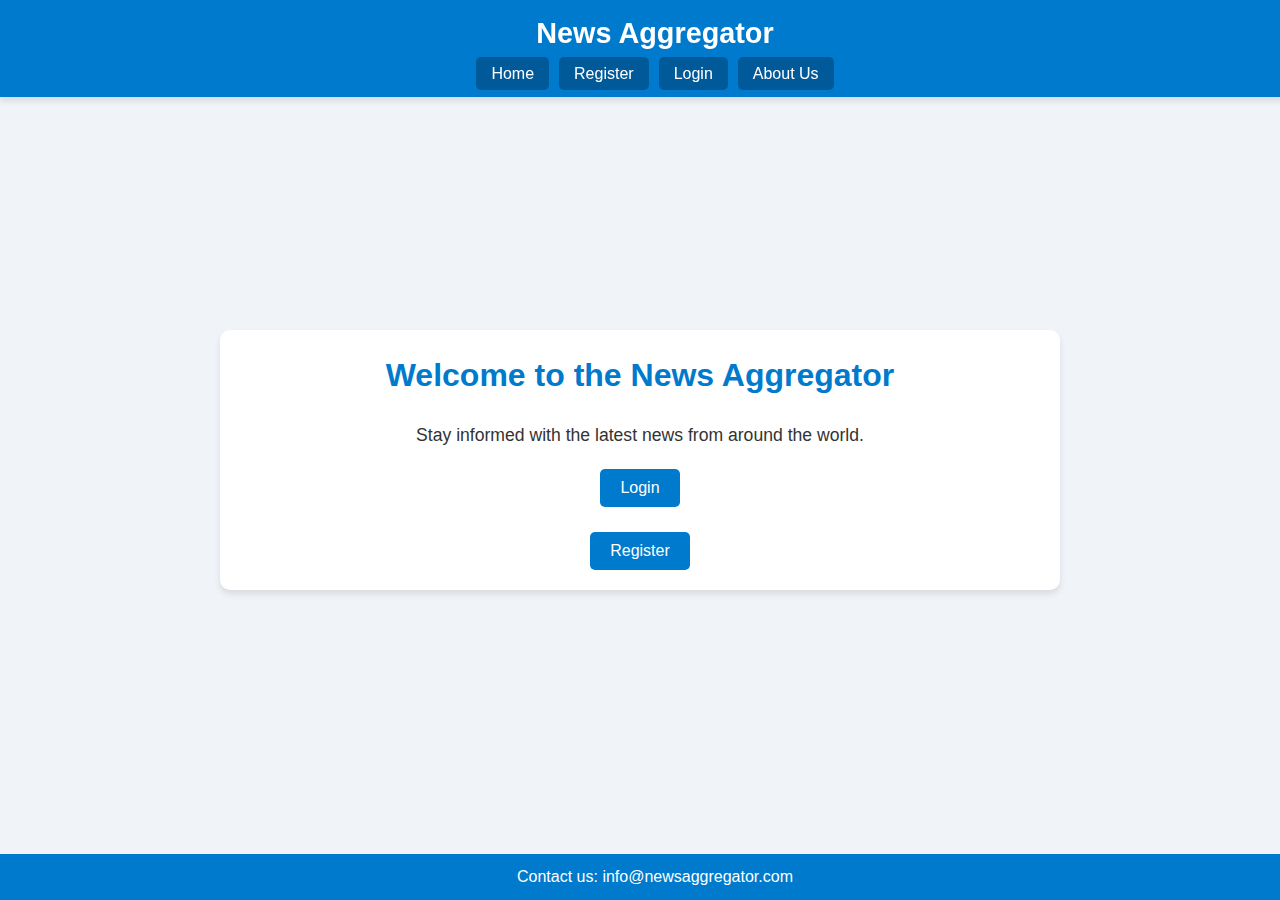
<file: index.html>
<!DOCTYPE html>
<html lang="en">
<head>
    <meta charset="UTF-8">
    <meta name="viewport" content="width=device-width, initial-scale=1.0">
    <title>News Aggregator</title>
    <link rel="stylesheet" href="./assets/css/style.css">
</head>
<body>
    <header>
        <h1>News Aggregator</h1>
        <nav>
            <ul>
                <li><a href="index.html">Home</a></li>
                <li><a href="ind3.html">Register</a></li>
                <li><a href="ind4.html">Login</a></li>
                <li><a href="ind5.html">About Us</a></li>
            </ul>
        </nav>
    </header>

    <section>
        <h2>Welcome to the News Aggregator</h2>
        <p>Stay informed with the latest news from around the world.</p>
        <button onclick="location.href='ind4.html'">Login</button><br><br>
        <button onclick="location.href='ind3.html'">Register</button>
    </section>

    <footer>
        <p>Contact us: info@newsaggregator.com</p>
    </footer>

    <script src="./assets/js/script.js"></script>
</body>
</html>
</file>
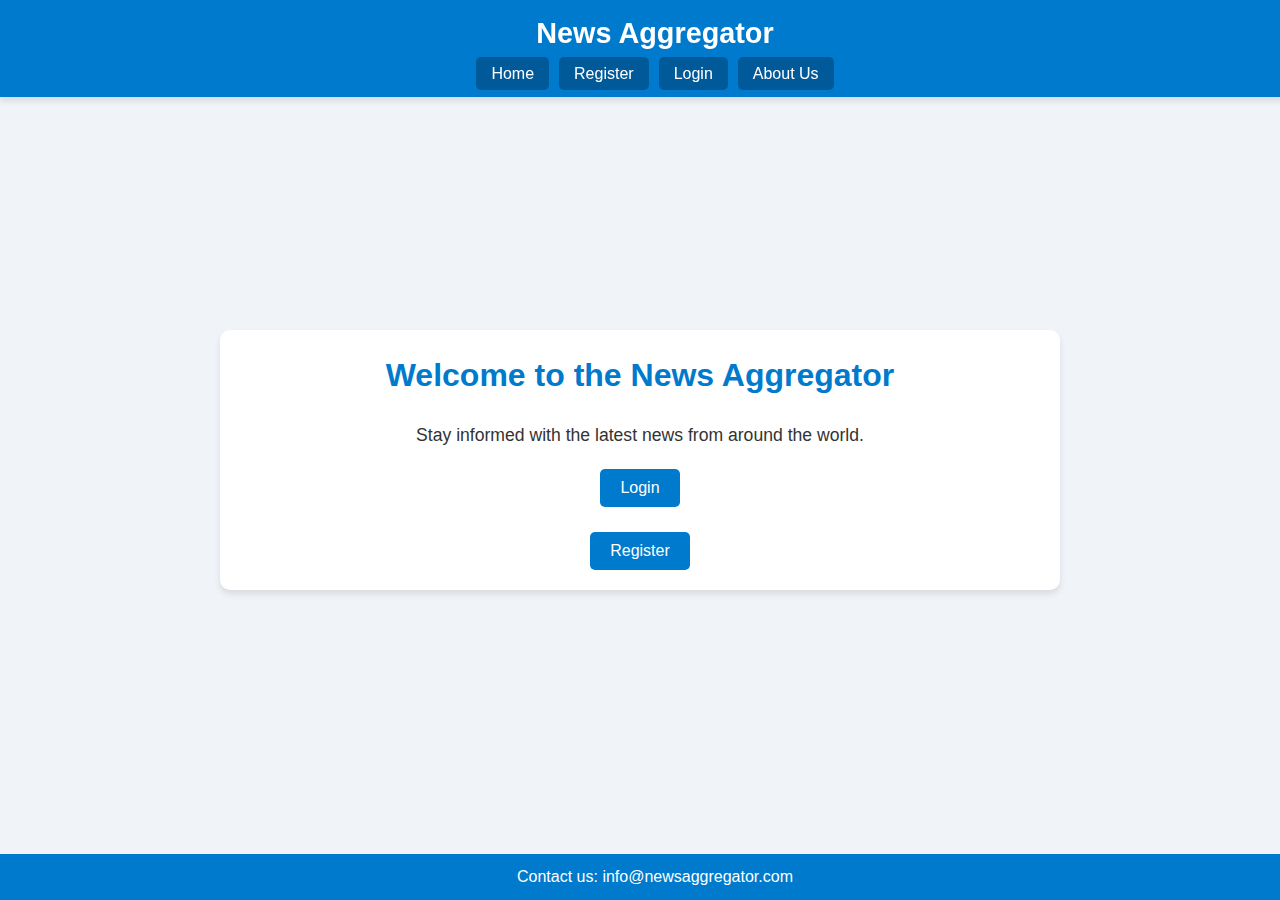
<file: ind2.html>
<!DOCTYPE html>
<html lang="en">
<head>
    <meta charset="UTF-8">
    <meta name="viewport" content="width=device-width, initial-scale=1.0">
    <title>News Aggregator</title>
    <link rel="stylesheet" href="./assets/css/style.css">
</head>
<body>
    <header>
        <h1>News Aggregator</h1>
        <nav>
            <ul>
                <li><a href="ind2.html">Home</a></li>
                <li><a href="ind3.html">Register</a></li>
                <li><a href="ind4.html">Login</a></li>
                <li><a href="ind5.html">About Us</a></li>
            </ul>
        </nav>
    </header>

    <section>
        <h2>Welcome to the News Aggregator</h2>
        <p>Stay informed with the latest news from around the world.</p>
        <button onclick="location.href='ind4.html'">Login</button><br><br>
        <button onclick="location.href='ind3.html'">Register</button>
    </section>

    <footer>
        <p>Contact us: info@newsaggregator.com</p>
    </footer>

    <script src="./assets/js/script.js"></script>
</body>
</html>
</file>
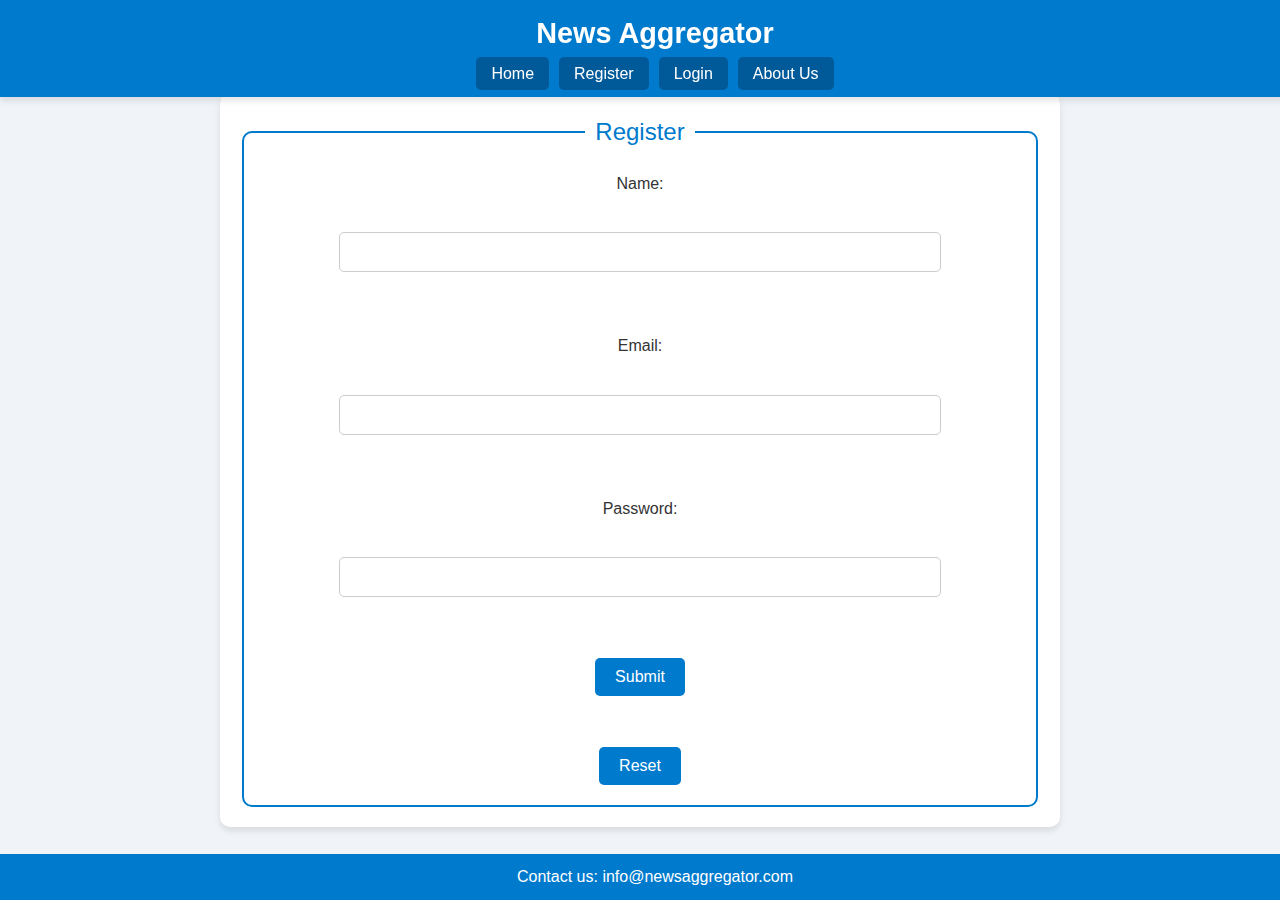
<file: ind3.html>
<!DOCTYPE html>
<html lang="en">
<head>
    <meta charset="UTF-8">
    <meta name="viewport" content="width=device-width, initial-scale=1.0">
    <title>Register - News Aggregator</title>
    <link rel="stylesheet" href="./assets/css/style.css">
</head>
<body>
    <header>
        <h1>News Aggregator</h1>
        <nav>
            <ul>
                <li><a href="ind2.html">Home</a></li>
                <li><a href="ind3.html">Register</a></li>
                <li><a href="ind4.html">Login</a></li>
                <li><a href="ind5.html">About Us</a></li>
            </ul>
        </nav>
    </header>

    <section>
        <fieldset>
            <legend>Register</legend>
            <form id="registrationForm">
                <label for="name">Name:</label><br>
                <input type="text" id="name" name="name" required><br><br>

                <label for="email">Email:</label><br>
                <input type="email" id="email" name="email" required><br><br>

                <label for="password">Password:</label><br>
                <input type="password" id="password" name="password" required><br><br>

                <button type="submit">Submit</button><br><br>
                <button type="reset">Reset</button>
            </form>
        </fieldset>
    </section>

    <footer>
        <p>Contact us: info@newsaggregator.com</p>
    </footer>

    <script src="./assets/js/script.js"></script>
</body>
</html>
</file>
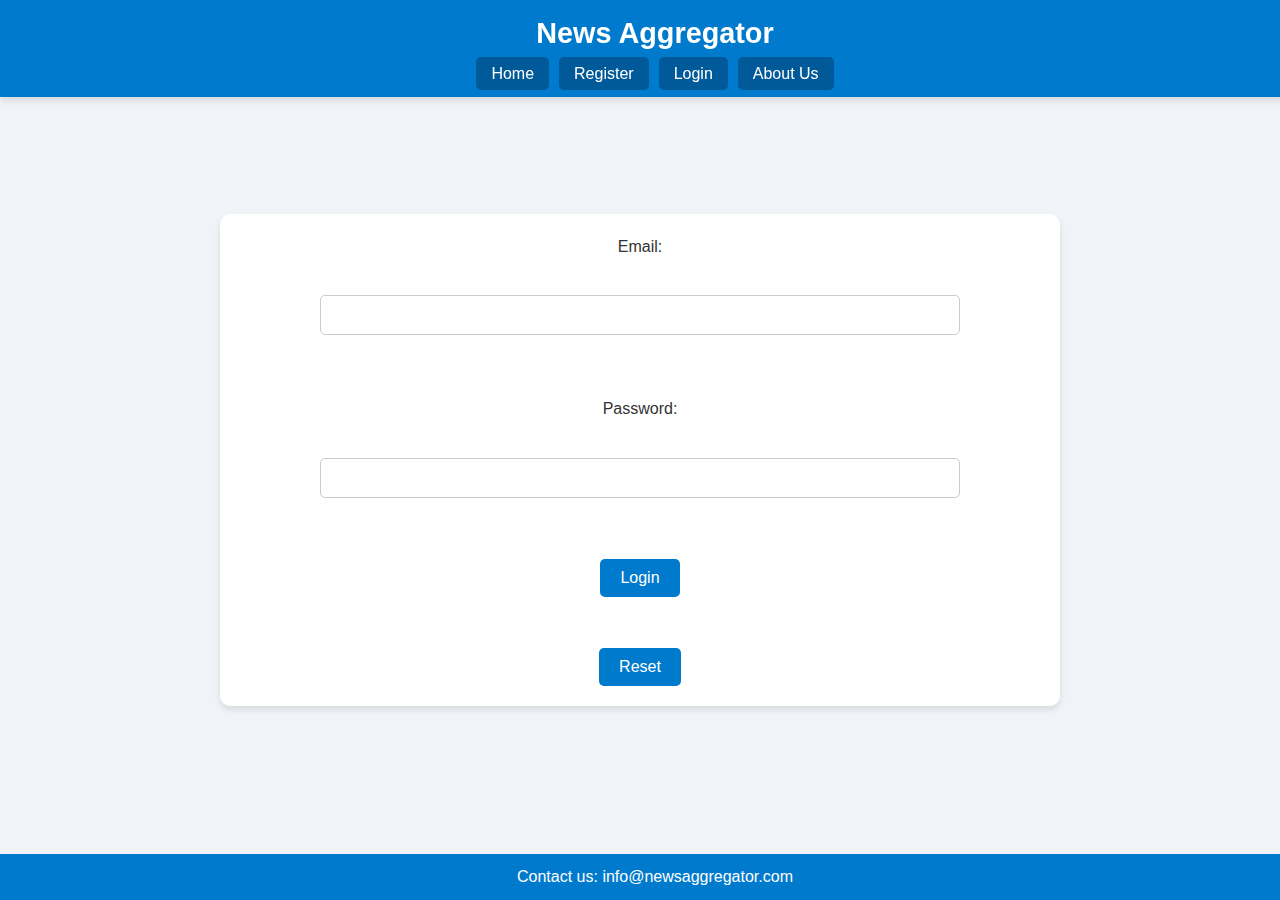
<file: ind4.html>
<!DOCTYPE html>
<html lang="en">
<head>
    <meta charset="UTF-8">
    <meta name="viewport" content="width=device-width, initial-scale=1.0">
    <title>Login - News Aggregator</title>
    <link rel="stylesheet" href="./assets/css/style.css">
</head>
<body>
    <header>
        <h1>News Aggregator</h1>
        <nav>
            <ul>
                <li><a href="ind2.html">Home</a></li>
                <li><a href="ind3.html">Register</a></li>
                <li><a href="ind4.html">Login</a></li>
                <li><a href="ind5.html">About Us</a></li>
            </ul>
        </nav>
    </header>

    <section>
        <form id="loginForm">
            <label for="email">Email:</label><br>
            <input type="email" id="loginEmail" name="email" required><br><br>

            <label for="password">Password:</label><br>
            <input type="password" id="loginPassword" name="password" required><br><br>

            <button type="submit" onclick="sucess()">Login</button><br><br>
            <button type="reset">Reset</button>
        </form>
    </section>

    <footer>
        <p>Contact us: info@newsaggregator.com</p>
    </footer>

    <script src="./assets/js/script.js">
        function sucess(){
            alert("Fetching the login details!!");
        }
    </script>
</body>
</html>
</file>
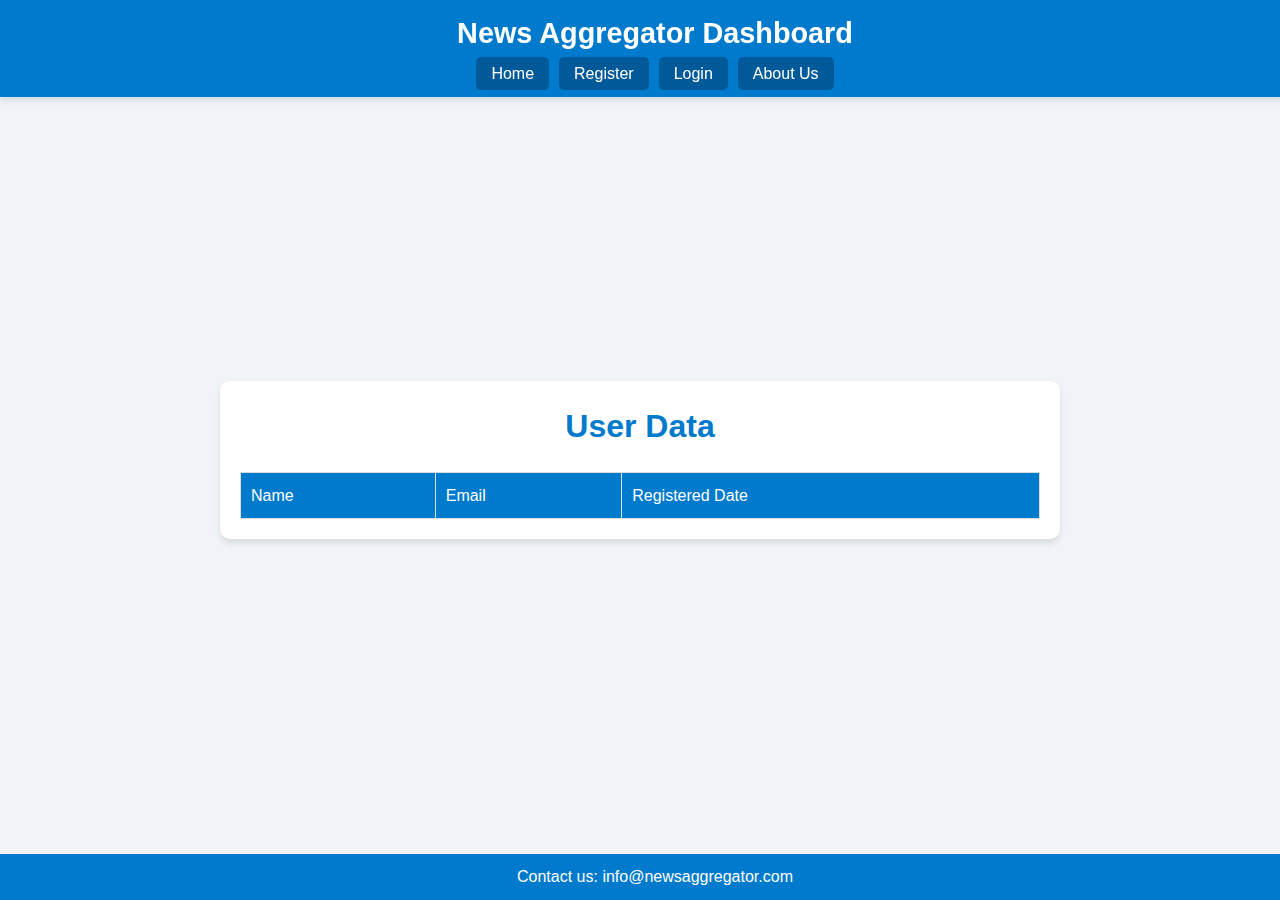
<file: ind5.html>
<!DOCTYPE html>
<html lang="en">
<head>
    <meta charset="UTF-8">
    <meta name="viewport" content="width=device-width, initial-scale=1.0">
    <title>Dashboard - News Aggregator</title>
    <link rel="stylesheet" href="./assets/css/style.css">
</head>
<body>
    <header>
        <h1>News Aggregator Dashboard</h1>
        <nav>
            <ul>
                <li><a href="ind2.html">Home</a></li>
                <li><a href="ind3.html">Register</a></li>
                <li><a href="ind4.html">Login</a></li>
                <li><a href="ind5.html">About Us</a></li>
            </ul>
        </nav>
    </header>

    <section>
        <h2>User Data</h2>
        <table>
            <thead>
                <tr>
                    <th>Name</th>
                    <th>Email</th>
                    <th>Registered Date</th>
                </tr>
            </thead>
            <tbody id="userData">
                <!-- Simulated data will be inserted here by JavaScript -->
            </tbody>
        </table>
    </section>

    <footer>
        <p>Contact us: info@newsaggregator.com</p>
    </footer>

    <script src="./assets/js/script.js"></script>
</body>
</html>
</file>
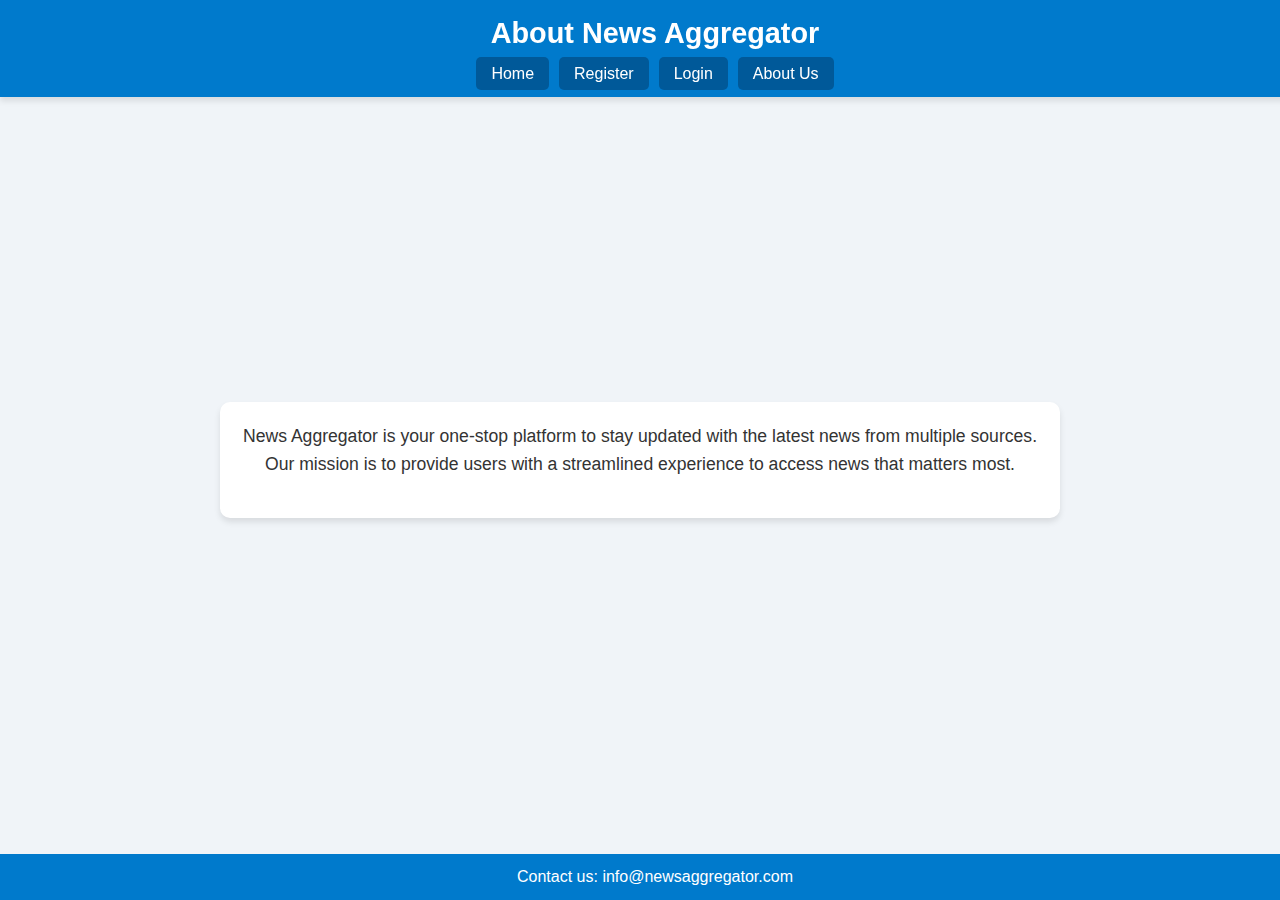
<file: ind6.html>
<!DOCTYPE html>
<html lang="en">
<head>
    <meta charset="UTF-8">
    <meta name="viewport" content="width=device-width, initial-scale=1.0">
    <title>About Us - News Aggregator</title>
    <link rel="stylesheet" href="./assets/css/style.css">
</head>
<body>
    <header>
        <h1>About News Aggregator</h1>
        <nav>
            <ul>
                <li><a href="ind2.html">Home</a></li>
                <li><a href="ind3.html">Register</a></li>
                <li><a href="ind4.html">Login</a></li>
                <li><a href="ind5.html">About Us</a></li>
            </ul>
        </nav>
    </header>

    <section>
        <p>
            News Aggregator is your one-stop platform to stay updated with the latest news from multiple sources. Our mission is to provide 
            users with a streamlined experience to access news that matters most.
        </p>
    </section>

    <footer>
        <p>Contact us: info@newsaggregator.com</p>
    </footer>
</body>
</html>
</file>
<file: assets/css/style.css>
body, h1, h2, p, ul, li, input, button, table, th, td {
    margin: 0;
    padding: 0;
    box-sizing: border-box;
}

/* Global Styles */
body {
    font-family: 'Segoe UI', Tahoma, Geneva, Verdana, sans-serif;
    color: #333;
    background-color: #f0f4f8;
    line-height: 1.6;
    padding-top: 60px; /* Padding for fixed header */
    padding-bottom: 40px; /* Padding for fixed footer */
    display: flex;
    flex-direction: column;
    align-items: center;
    justify-content: center;
    min-height: 100vh;
}

header {
    background-color: #007acc;
    color: white;
    padding: 10px 15px; /* Reduced padding */
    text-align: center;
    border-radius: 0; /* Remove border radius for full width */
    box-shadow: 0 4px 6px rgba(0, 0, 0, 0.1);
    width: 100vw; /* Full viewport width */
    position: fixed; /* Fixed positioning */
    top: 0;
    left: 0;
    z-index: 1000;
}

header h1 {
    font-size: 1.8rem; /* Reduced font size */
    margin-bottom: 5px; /* Reduced margin */
}

nav ul {
    list-style: none;
    display: flex;
    justify-content: center;
    gap: 10px; /* Reduced gap */
}

nav ul li a {
    color: white;
    text-decoration: none;
    padding: 8px 15px; /* Reduced padding */
    border-radius: 5px;
    background-color: #005999;
    transition: background-color 0.3s ease-in-out, transform 0.3s ease-in-out;
}

nav ul li a:hover {
    background-color: #003f73;
    transform: scale(1.05); /* Reduced hover effect */
}

section {
    margin: 20px 0;
    padding: 20px;
    background-color: #ffffff;
    border-radius: 10px;
    box-shadow: 0 4px 6px rgba(0, 0, 0, 0.1);
    width: 100%;
    max-width: 800px;
    text-align: center;
}

section h2 {
    margin-bottom: 20px;
    font-size: 2rem;
    color: #007acc;
}

section p {
    font-size: 1.1rem;
    margin-bottom: 20px;
}

button {
    background-color: #007acc;
    color: white;
    border: none;
    padding: 10px 20px;
    border-radius: 5px;
    cursor: pointer;
    transition: background-color 0.3s ease-in-out, transform 0.3s ease-in-out;
    font-size: 1rem;
}

button:hover {
    background-color: #005999;
    transform: scale(1.05);
}

footer {
    background-color: #007acc;
    color: white;
    text-align: center;
    padding: 10px 15px; /* Reduced padding */
    border-radius: 0; /* Remove border radius for full width */
    width: 100vw; /* Full viewport width */
    position: fixed; /* Fixed positioning */
    bottom: 0;
    left: 0;
    z-index: 1000;
}

input[type="text"],
input[type="email"],
input[type="password"] {
    width: 80%;
    padding: 10px;
    margin: 10px 0;
    border: 1px solid #ccc;
    border-radius: 5px;
    font-size: 1rem;
    transition: border-color 0.3s ease-in-out, box-shadow 0.3s ease-in-out;
}

input[type="text"]:focus,
input[type="email"]:focus,
input[type="password"]:focus {
    border-color: #007acc;
    box-shadow: 0 0 8px rgba(0, 122, 204, 0.5);
}

form {
    display: flex;
    flex-direction: column;
    align-items: center;
}

fieldset {
    border: 2px solid #007acc;
    padding: 20px;
    border-radius: 10px;
}

legend {
    padding: 0 10px;
    font-size: 1.5rem;
    color: #007acc;
}

table {
    width: 100%;
    border-collapse: collapse;
    margin-top: 20px;
}

table th,
table td {
    border: 1px solid #ddd;
    padding: 10px;
    text-align: left;
    transition: background-color 0.3s ease-in-out;
}

table th {
    background-color: #007acc;
    color: white;
    font-weight: normal;
}

table th:hover,
table td:hover {
    background-color: #f0f4f8;
}

table tr:nth-child(even) {
    background-color: #f4f7f6;
}

/* Responsive Design */
@media (max-width: 768px) {
    header, footer {
        padding: 10px 10px; /* Adjusted padding for small screens */
    }

    section {
        width: 100%;
        padding: 15px;
    }

    input[type="text"],
    input[type="email"],
    input[type="password"] {
        width: 100%;
    }

    nav ul {
        flex-direction: column;
        gap: 10px;
    }
}
</file>
